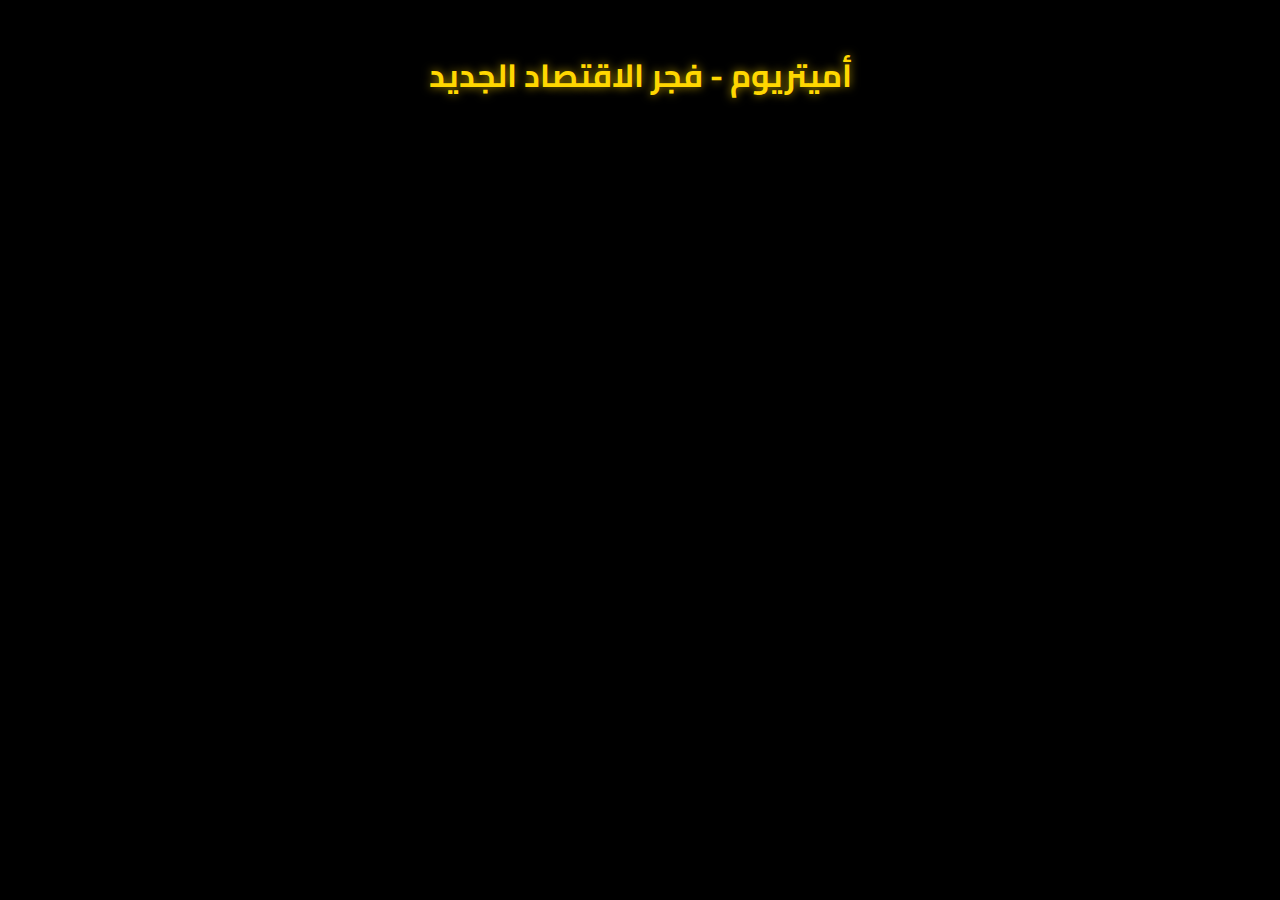
<file: index.html>
<!DOCTYPE html>
<html lang="ar" dir="rtl">
<head>
  <meta charset="UTF-8" />
  <meta name="viewport" content="width=device-width, initial-scale=1.0" />
  <title>Ameterium - Dawn of a New Economy</title>
  <link href="https://fonts.googleapis.com/css2?family=Cairo:wght@400;700&display=swap" rel="stylesheet">
  <style>
    * {
      margin: 0;
      padding: 0;
      box-sizing: border-box;
      font-family: 'Cairo', sans-serif;
    }

    body {
      background-color: #000;
      color: #fff;
      overflow: hidden;
      height: 100vh;
      display: flex;
      flex-direction: column;
      justify-content: space-between;
      align-items: center;
      text-align: center;
    }

    .title {
      position: relative;
      top: 5vh;
      font-size: 2rem;
      font-weight: 700;
      color: #ffd700;
      text-shadow: 0 0 10px #ffd700aa;
      animation: fadeIn 2s ease-in-out forwards;
    }

    .story-container {
      flex-grow: 1;
      display: flex;
      align-items: center;
      justify-content: center;
      width: 90%;
      max-width: 900px;
      height: 50vh; /* مكان ثابت في الوسط */
      position: relative;
    }

    .story-text {
      font-size: 1.3rem;
      line-height: 2.2rem;
      color: #eee;
      text-shadow: 0 0 10px #000;
      opacity: 0;
      transition: opacity 2s ease-in-out;
      position: absolute;
      width: 100%;
      white-space: pre-wrap;
      word-break: break-word;
      z-index: 5;
    }

    .buttons {
      display: flex;
      justify-content: center;
      gap: 40px;
      margin-bottom: 5vh;
      opacity: 0;
      transition: opacity 2s ease-in-out;
    }

    button {
      background: transparent;
      border: 2px solid #ffd700;
      color: #ffd700;
      padding: 10px 25px;
      font-size: 1.2rem;
      border-radius: 10px;
      cursor: pointer;
      transition: all 0.3s;
    }

    button:hover {
      background: #ffd700;
      color: #000;
    }

    @keyframes fadeIn {
      from { opacity: 0; }
      to { opacity: 1; }
    }

    @media (max-width: 768px) {
      .title { font-size: 1.6rem; }
      .story-text { font-size: 1.1rem; line-height: 1.8rem; }
      button { font-size: 1rem; padding: 8px 20px; }
    }
  </style>
</head>
<body>

  <div class="title">أميتريوم - فجر الاقتصاد الجديد</div>

  <div class="story-container">
    <div class="story-text" id="storyText"></div>
  </div>

  <div class="buttons" id="choiceButtons">
    <button>🔹 انضم إلى أميتريوم</button>
    <button>🔸 شاهد النظام القديم ينهار</button>
  </div>

  <script>
    const storyText = document.getElementById("storyText");
    const buttons = document.getElementById("choiceButtons");

    const storyParts = [
      "العالم اليوم... ليس كما كان.",
      "لعقودٍ طويلة، سيطر على الاقتصاد حفنة من الصفوة،\n امتلكوا المصارف، والموارد، والإعلام...\n وحتى القرارات التي تحدد مصير الشعوب.",
      "ازدهرت ثرواتهم بينما غرق الملايين في الديون.\n حتى صار الإنسان رقماً في معادلةٍ لا يفهمها.\n وأسيـراً لنظامٍ ماليٍ لا يرحم الضعفاء.",
      "ومع تصاعد الغضب، ظهرت فكرة جديدة...\n لم تولد من طمعٍ أو سلطة\n بل من إيمانٍ بأن المال يجب أن يخدم البشر، لا أن يستعبدهم.",
      "هكذا وُلد مجلس أميتريوم...\n حركة عالمية تسعى لإعادة التوازن، لخلق اقتصادٍ عادلٍ يُكافئ الإنتاج لا النفوذ،\n حيث تُقاس القيمة بالعمل، لا بالحسابات السرية في البنوك.",
      "والآن... بدأت الثورة الاقتصادية.\nأنت أمام خيارٍ مصيري:\nأن تبقى تابعًا للنظام القديم...\nأم تنضم إلى أميتريوم، وتصبح جزءًا من فجرٍ جديد للبشرية."
    ];

    let index = 0;

    function showNextPart() {
      if (index < storyParts.length) {
        storyText.style.opacity = 0;
        setTimeout(() => {
          storyText.textContent = storyParts[index];
          storyText.style.opacity = 1;
          index++;
          setTimeout(showNextPart, 5000); // مدة عرض كل فقرة
        }, 2000); // مدة fade out
      } else {
        setTimeout(() => {
          buttons.style.opacity = 1;
        }, 1000);
      }
    }

    window.onload = () => {
      setTimeout(showNextPart, 1000);
    };
  </script>
</body>
</html>
</file>
